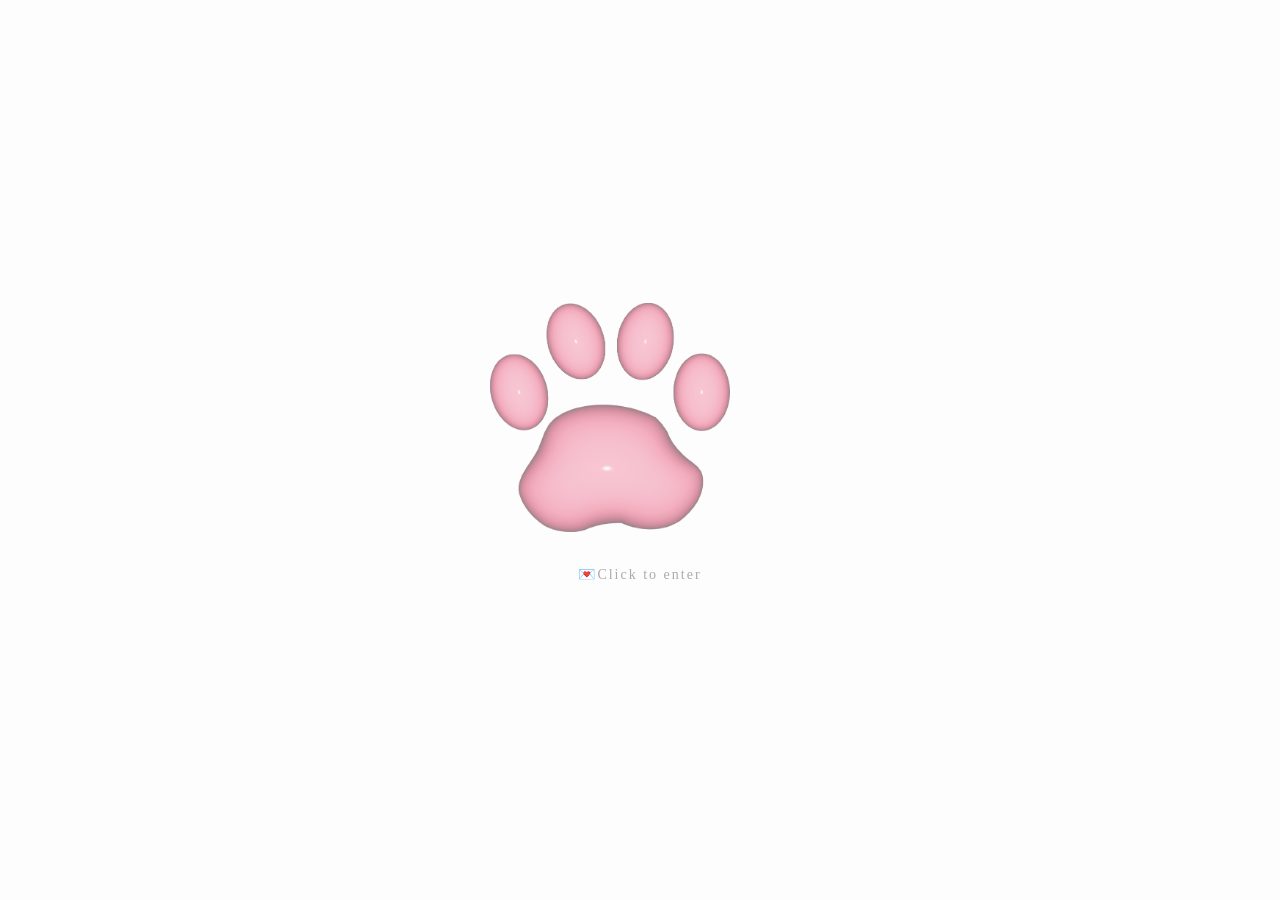
<file: index.html>
<!DOCTYPE html>
<html lang="ko">
<head>
    <meta charset="UTF-8">
    <meta name="viewport" content="width=device-width, initial-scale=1.0">
    <title>Hyep's Archive</title>
    <style>
        body { background-color: #fdfdfd; display: flex; justify-content: center; align-items: center; height: 100vh; margin: 0; flex-direction: column; overflow: hidden; }
        
        /* 이미지 스타일 (클래스명은 유지해도 작동에 문제없습니다) */
        .love-letter { 
            width: 300px; 
            max-width: 80%; 
            transition: 0.3s; 
            animation: heartbeat 2s ease-in-out infinite; 
            cursor: pointer;
        }
        
        /* 마우스 올렸을 때 효과 */
        .love-letter:hover { transform: scale(1.05); animation-play-state: paused; }

        /* 두근거리는 애니메이션 */
        @keyframes heartbeat {
            0% { transform: scale(1); }
            50% { transform: scale(1.03); } 
            100% { transform: scale(1); }
        }

        /* 안내 문구 스타일 */
        p { margin-top: 30px; color: #aaa; font-size: 14px; letter-spacing: 2px; animation: fade 2s ease-in-out infinite; }
        
        @keyframes fade {
            0% { opacity: 0.5; }
            50% { opacity: 1; }
            100% { opacity: 0.5; }
        }
    </style>
</head>
<body>
    <a href="main.html">
        <img src="foot.png" alt="Enter" class="love-letter">
    </a>
    <p>💌Click to enter</p>
</body>
</html>
</file>
